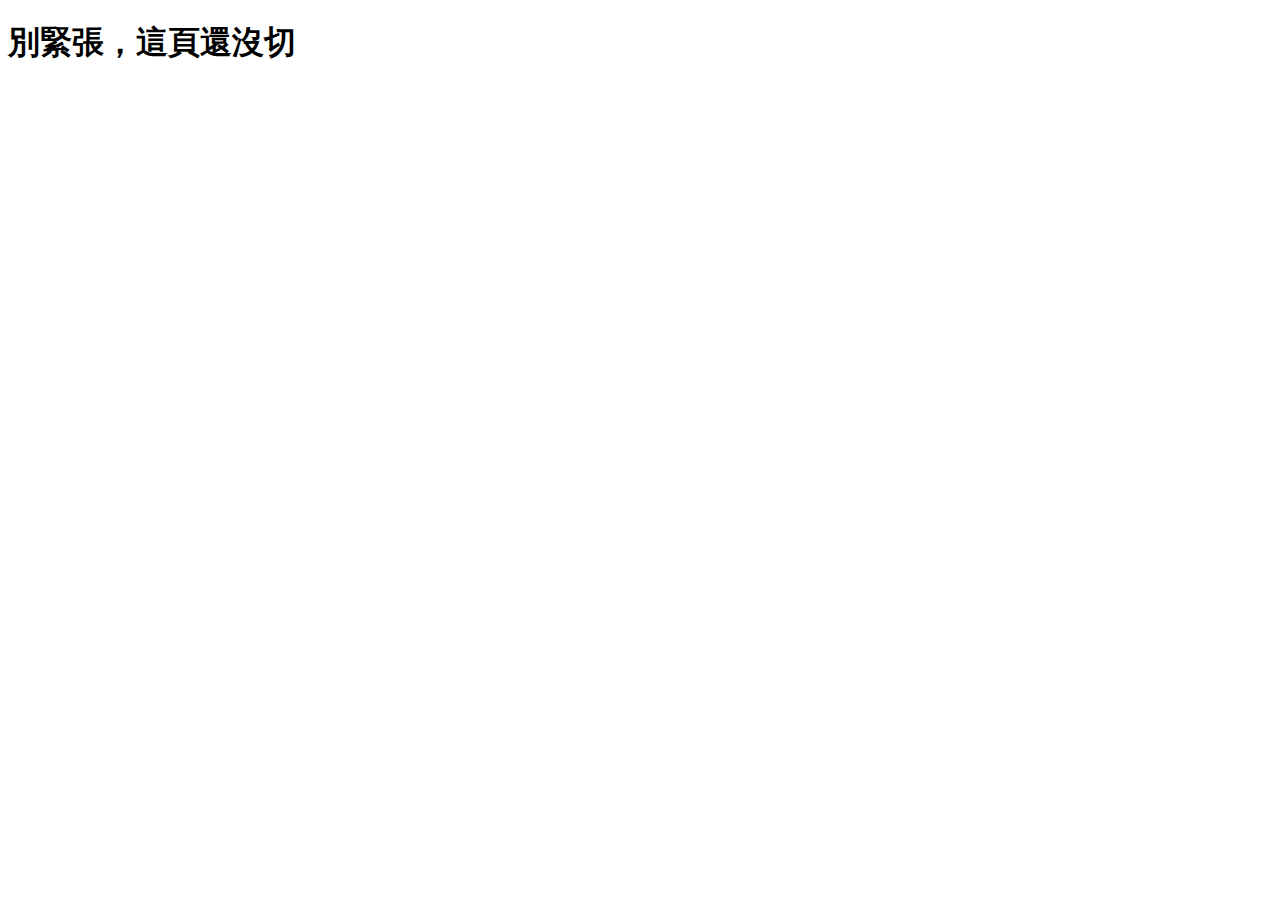
<file: support.html>
<!DOCTYPE html>
<html lang="en">
<head>
    <meta charset="UTF-8">
    <meta name="viewport" content="width=device-width, initial-scale=1.0">
    <title>我想支持樹葬</title>
</head>
<body>
    <h1>別緊張，這頁還沒切</h1>
</body>
</html>
</file>
